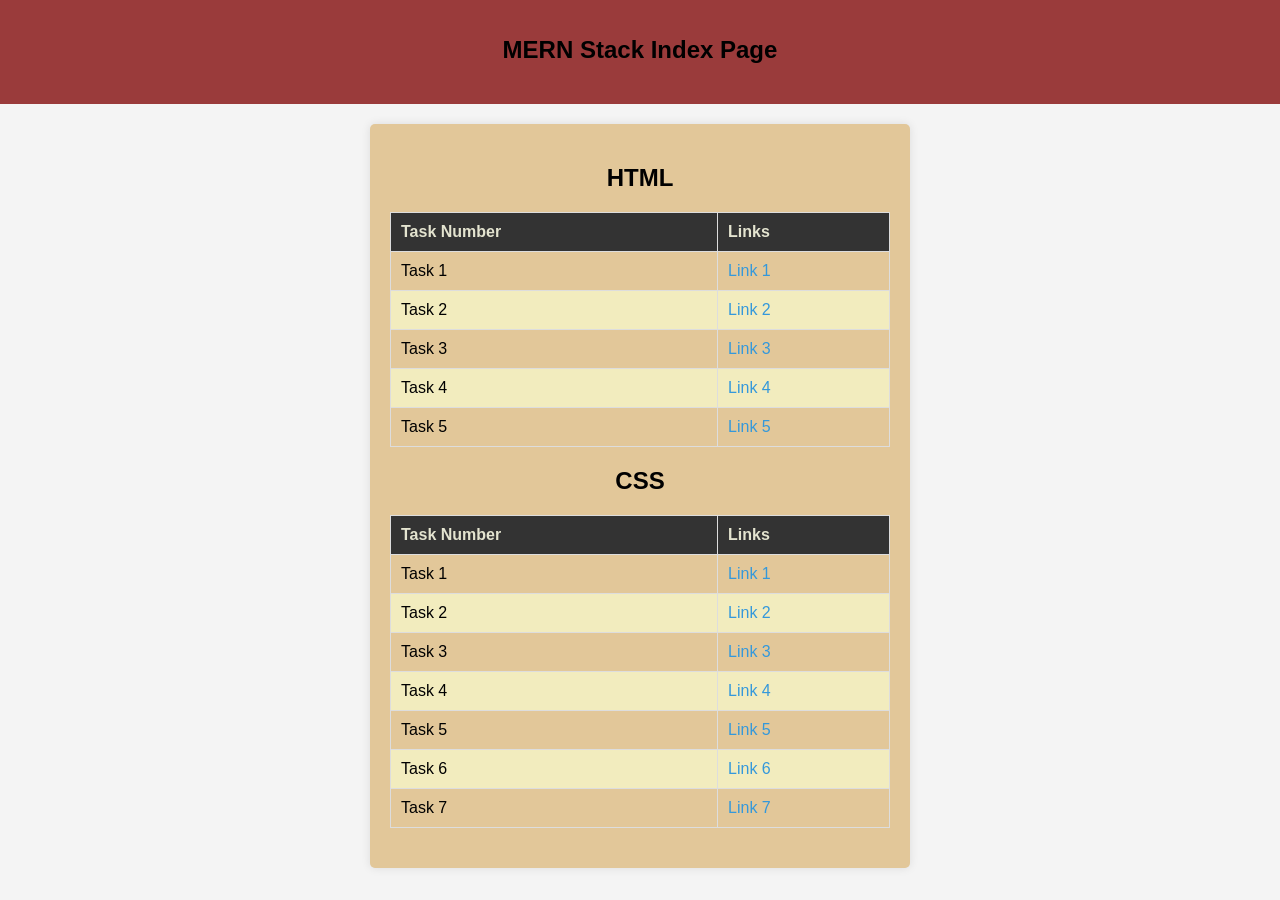
<file: index.html>
<!DOCTYPE html>
<html lang="en">
<head>
    <meta charset="UTF-8">
    <meta name="viewport" content="width=device-width, initial-scale=1.0">
    <title>Immadi Manikanta MERN-Index page</title>
    <style>
        body {
            font-family: Arial, sans-serif;
            background-color: #f4f4f4;
            margin: 0;
            padding: 0;
        }

        header {
            background-color: #9A3B3B;
            color: black;
            text-align: center;
            padding: 20px;
        }

        .container {
            width: 500px;
            margin: 20px auto;
            padding: 20px;
            background-color: #E2C799;
            border-radius: 5px;
            box-shadow: 0 0 10px rgba(0, 0, 0, 0.1);
        }

        h1 {
            font-size: 24px;
            margin-bottom: 20px;
        }
        H2{
            text-align: center;
        }

        table {
            width: 100%;
            border-collapse: collapse;
            margin-bottom: 20px;
        }

        th, td {
            border: 1px solid #ddd;
            padding: 10px;
            text-align: left;
        }

        th {
            background-color: #333;
            color:#E4E4D0;
        }

        tr:nth-child(even) {
            background-color: #F2ECBE;
        }

        a {
            text-decoration: none;
            color: #3498db;
        }

        a:hover {
            color: black;
        }
     </style>
</head>
<body>
    <header>
        <h1>MERN Stack Index Page</h1>
    </header>
    <div class="container">
        <h2>HTML</h2>
        <table>
            <thead>
                <tr>
                    <th>Task Number</th>
                    <th>Links</th>
                </tr>
            </thead>
            <tbody>
                <tr>
                    <td>Task 1</td>
                    <td><a href="HTML/task1.html">Link 1</a></td>
                </tr>
                <tr>
                    <td>Task 2</td>
                    <td><a href="HTML/task2.html">Link 2</a></td>
                </tr>
                <tr>
                    <td>Task 3</td>
                    <td><a href="HTML/task3.html">Link 3</a></td>
                </tr> <tr>
                    <td>Task 4</td>
                    <td><a href="HTML/task4.html">Link 4</a></td>
                </tr>
                <tr>
                    <td>Task 5</td>
                    <td><a href="HTML/task5.html">Link 5</a></td>
                </tr>
                       </tbody>
        </table>

        <h2>CSS</h2>
        <table>
            <thead>
                <tr>
                    <th>Task Number</th>
                    <th>Links</th>
                </tr>
            </thead>
            <tbody>
                <tr>
                    <td>Task 1</td>
                    <td><a href="CSS/TASK1.html">Link 1</a></td>
                </tr>
                <tr>
                    <td>Task 2</td>
                    <td><a href="CSS/TASK2.html">Link 2</a></td>
                </tr>
                <tr>
                    <td>Task 3</td>
                    <td><a href="CSS/TASK3.html">Link 3</a></td>
                </tr> <tr>
                    <td>Task 4</td>
                    <td><a href="CSS/TASK4.html">Link 4</a></td>
                </tr>
                <tr>
                    <td>Task 5</td>
                    <td><a href="CSS/TASK5.html">Link 5</a></td>
                </tr>
                <tr>
                    <td>Task 6</td>
                    <td><a href="CSS/TASK6.html">Link 6</a></td>
                </tr>
                <tr>
                    <td>Task 7</td>
                    <td><a href="CSS/TASK7.html">Link 7</a></td>
                </tr>
        
            </tbody>
        </table>
    </div>
</body>
</html>
</file>
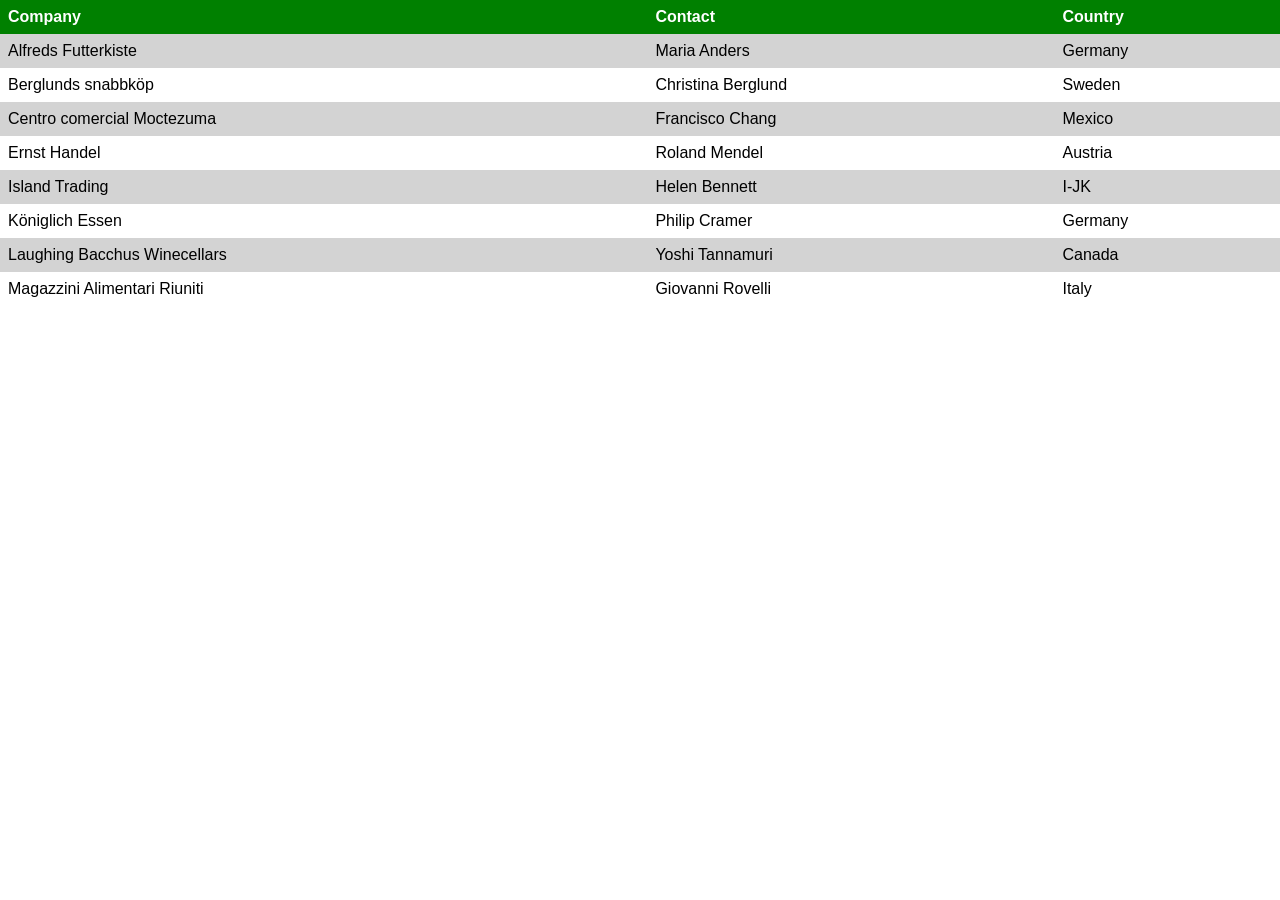
<file: CSS/TAAK3.html>
<!DOCTYPE html>
<html lang="en">
<head>
    <meta charset="UTF-8">
    <meta name="viewport" content="width=device-width, initial-scale=1.0">
    <link rel="stylesheet" href="TASK3.css">
    <title>Company Contact Country</title>
</head>
<body>
    <table class="my-table">
        <tr class="title-row" style="background-color: green;">
            <th>Company</th>
            <th>Contact</th>
            <th>Country</th>
        </tr>
        <tr>
            <td>Alfreds Futterkiste</td>
            <td>Maria Anders</td>
            <td>Germany</td>
        </tr>
        <tr>
            <td>Berglunds snabbköp</td>
            <td>Christina Berglund</td>
            <td>Sweden</td>
        </tr>
        <tr>
            <td>Centro comercial Moctezuma</td>
            <td>Francisco Chang</td>
            <td>Mexico</td>
        </tr>
        <tr>
            <td>Ernst Handel</td>
            <td>Roland Mendel</td>
            <td>Austria</td>
        </tr>
        <tr>
            <td>Island Trading</td>
            <td>Helen Bennett</td>
            <td>I-JK</td>
        </tr>
        <tr>
            <td>Königlich Essen</td>
            <td>Philip Cramer</td>
            <td>Germany</td>
        </tr>
        <tr>
            <td>Laughing Bacchus Winecellars</td>
            <td>Yoshi Tannamuri</td>
            <td>Canada</td>
        </tr>
        <tr>
            <td>Magazzini Alimentari Riuniti</td>
            <td>Giovanni Rovelli</td>
            <td>Italy</td>
        </tr>
    </table>
</body>
</html>
</file>
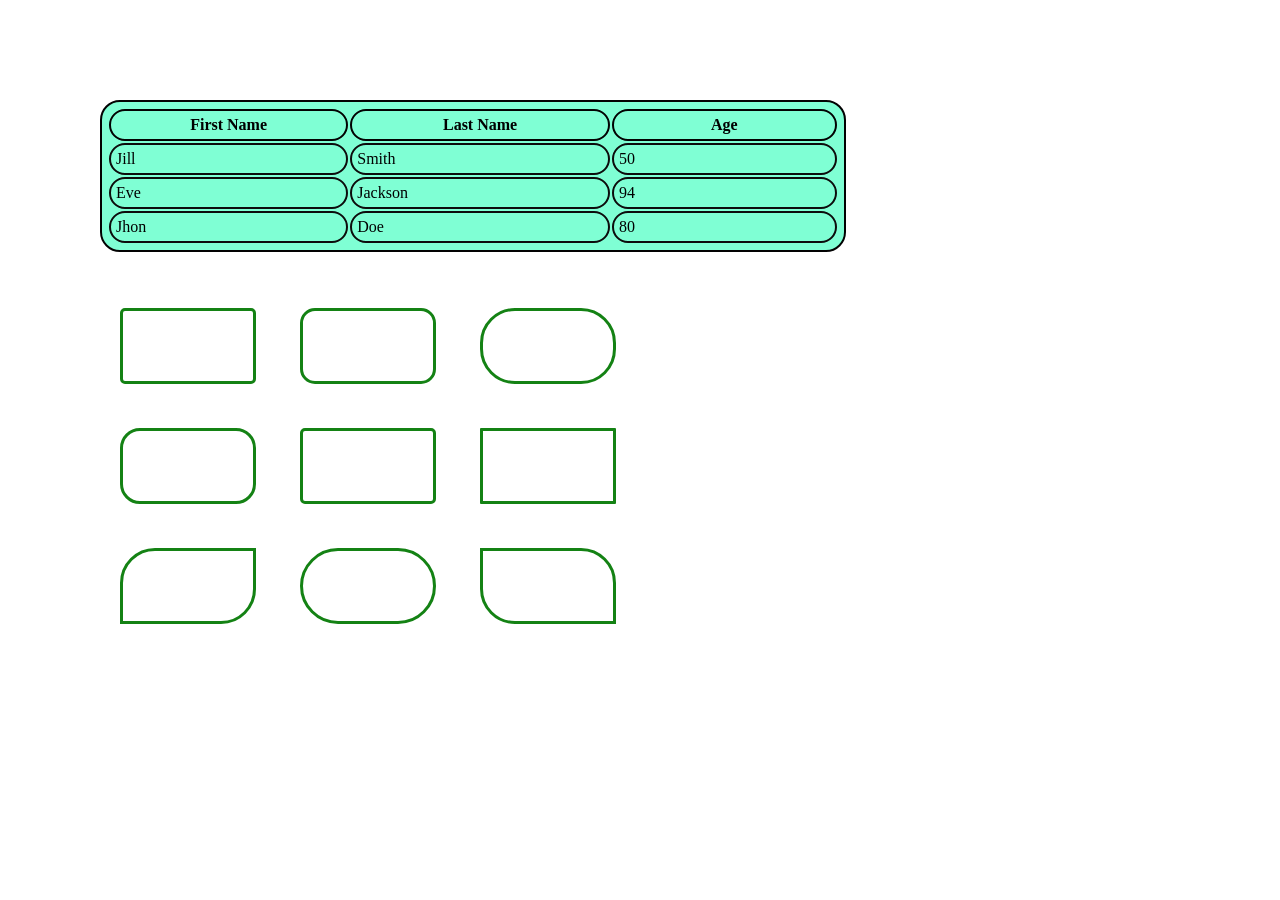
<file: CSS/TASK1.html>
<!DOCTYPE html>
<html lang="en">
    <head>
        <meta charset="UTF-8">
        <meta name="viewport">
        <title>Task-6</title>
        <style>
            body
            {
                margin: 100px;
                margin-top: 100px;
            }
            table,td,tr
            {
                padding: 5px;
                padding-right: 200px;
                border-width: 2px;
                border-style: solid;
                border-color: rgb(12, 12, 12);
                background-color: aquamarine;
                /* border-collapse: collapse; */
                border-radius: 30px;
            }
            table,th{
                padding: 5px;
                border-width: 2px;
                border-style: solid;
                border-color: rgb(2, 2, 2);
                background-color: aquamarine;
                /* border-collapse: collapse; */
                border-radius: 20px;
            }
            .rect
            {
                border-style: solid;
                border-color: rgb(20, 130, 20);
                height: 70px;
                width: 130px;
                border-radius: 5px;
                display: inline-block;
                margin: 20px;
            }
            .rect1
            {
                border-style: solid;
                border-color: rgb(20, 130, 20);
                height: 70px;
                width: 130px;
                border-radius: 15px;
                display: inline-block;
                margin: 20px;
            }
            .rect2
            {
                border-style: solid;
                border-color: rgb(20, 130, 20);
                height: 70px;
                width: 130px;
                border-radius: 35px;
                display: inline-block;
                margin: 20px;
            }
            .rect3
            {
                border-style: solid;
                border-color: rgb(20, 130, 20);
                height: 70px;
                width: 130px;
                border-radius: 20px;
                display: inline-block;
                margin: 20px;
            }
            .rect4
            {
                border-style: solid;
                border-color: rgb(20, 130, 20);
                height: 70px;
                width: 130px;
                border-radius: 5px;
                display: inline-block;
                margin: 20px;
            }
            .rect5
            {
                border-style: solid;
                border-color: rgb(20, 130, 20);
                height: 70px;
                width: 130px;
                border-radius: 1px;
                display: inline-block;
                margin: 20px;
            }
            .rect6
            {
                border-style: solid;
                border-color: rgb(20, 130, 20);
                height: 70px;
                width: 130px;
                border-radius: 35px 0px 35px 0px;
                display: inline-block;
                margin: 20px;
            }
            .rect7
            {
                border-style: solid;
                border-color: rgb(20, 130, 20);
                height: 70px;
                width: 130px;
                border-radius: 50px;
                display: inline-block;
                margin: 20px;
            }
            .rect8
            {
                border-style: solid;
                border-color: rgb(20, 130, 20);
                height: 70px;
                width: 130px;
                border-radius: 0px 35px 0px 35px;
                display: inline-block;
                margin: 20px;
            }
        </style>
    </head>
    <body>
        <table class="table" border>
            <tr>

               <th>First Name</th>
               <th>Last Name</th>
               <th>Age</th>
            </tr>
            <tr>
                <td>Jill</td>
               <td>Smith</td>
               <td>50</td>
            </tr>
            <tr>
                <td>Eve</td>
                <td>Jackson</td>
                <td>94</td>
            </tr>
            <tr>
                <td>
                    Jhon
                </td>
                <td>Doe</td>
                <td>80</td>
            </tr>
         </table>
         <br>
         <br>
         <div class="rect"></div>
         <div class="rect1"></div>
         <div class="rect2"></div>
         <br>
         <div class="rect3"></div>
         <div class="rect4"></div>
         <div class="rect5"></div>
         <br>
         <div class="rect6"></div>
         <div class="rect7"></div>
         <div class="rect8"></div>
    </body>
<html>
</file>
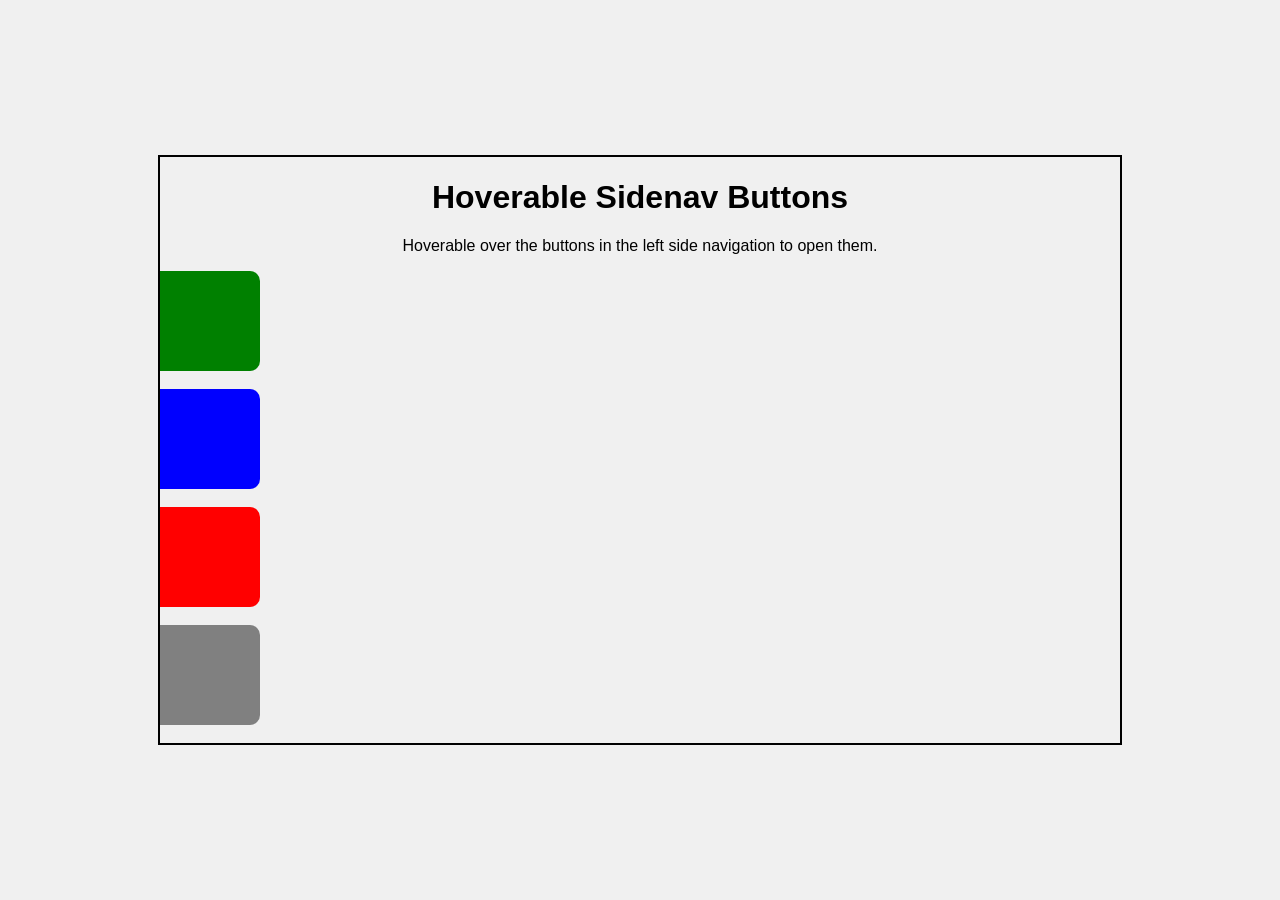
<file: CSS/TASK4.html>
<!DOCTYPE html>
<html lang="en">
<head>
    <meta charset="UTF-8">
    <meta name="viewport" content="width=device-width, initial-scale=1.0">
    <link rel="stylesheet" href="TASK4.css">
    <title>Hoverable Blocks</title>
</head>
<body>

    <div class="block-container" style="text-align: center;">
        <h1>Hoverable Sidenav Buttons</h1>
        <p>Hoverable over the buttons in the left side navigation to open them.</p>
        <div class="block green"></div><br>
        <div class="block blue"></div><br>
        <div class="block red"></div><br>
        <div class="block gray"></div><br>
    </div>
</body>
</html>
</file>
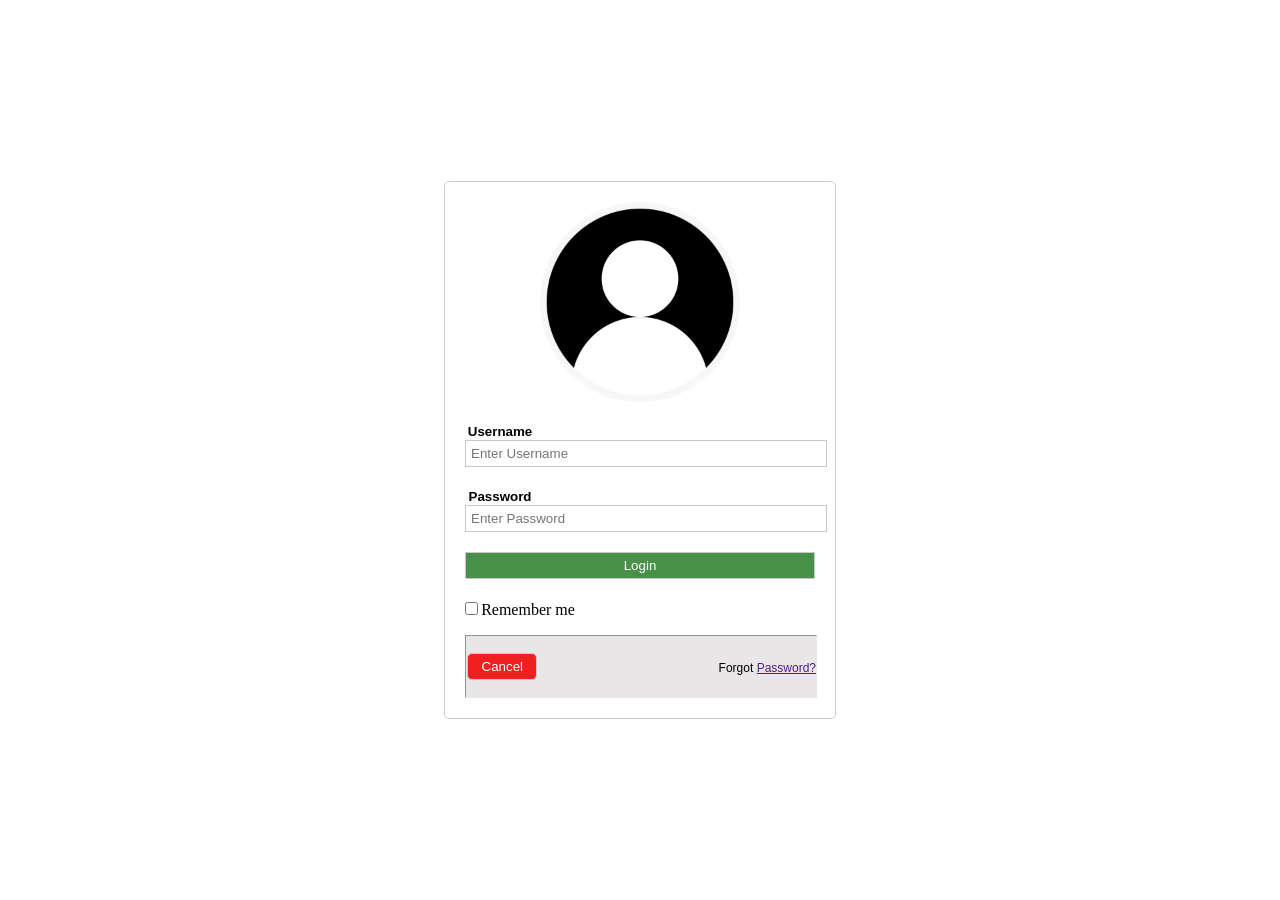
<file: CSS/TASK6.html>
<!DOCTYPE html>
<html lang="en">
<head>
    <meta charset="UTF-8" />
    <meta name="viewport" content="width=device-width, initial-scale=1.0" />
    <title>CSS - Task 6</title>
    <style>
        body {
            display: flex;
            justify-content: center;
            align-items: center;
            min-height: 100vh;
            margin: 0;
        }
        .container {
            text-align: center;
            background-color: #fff;
            padding: 20px;
            border: 1px solid #ccc;
            border-radius: 5px;
            width: 350px; 
        }

        .bigRoundPicture {
            display: block;
            width: 200px;
            height: 200px;
            border-radius: 50%;
            margin: 0 auto 20px;
        }

        .inputLabel {
            
            font-family: "Lucida Sans", "Lucida Sans Regular", "Lucida Grande",
                "Lucida Sans Unicode", Geneva, Verdana, sans-serif;
            font-weight: bold;
            font-size: 10pt;
            margin-left: -280px;
        }

        .inputField {
            font-family: "Lucida Sans", "Lucida Sans Regular", "Lucida Grande",
                "Lucida Sans Unicode", Geneva, Verdana, sans-serif;
            border: 1px solid rgb(200, 200, 200);
            display: block;
            padding: 5px;
            margin-bottom: 20px;
            width: 100%;
        }

        .login {
            font-family: "Lucida Sans", "Lucida Sans Regular", "Lucida Grande",
                "Lucida Sans Unicode", Geneva, Verdana, sans-serif;
            color: white;
            background-color: rgb(73, 144, 73);
            border: 1px solid rgb(200, 200, 200);
            width: 100%;
            padding: 5px;
            margin-bottom: 20px;
        }

        .rememberMe {
            font-family: "Lucida Sans", "Lucida Sans Regular", "Lucida Grande",
                "Lucida Sans Unicode", Geneva, Verdana, sans-serif;
            margin-bottom: 20px;
            margin-left: -240px;
        }

        .moreOptions {
            background-color: rgb(232, 230, 230);
            border: 1px inset rgb(231, 231, 231);
            width: 100%;
        }

        .cancel {
            font-family: "Lucida Sans", "Lucida Sans Regular", "Lucida Grande",
                "Lucida Sans Unicode", Geneva, Verdana, sans-serif;
            color: white;
            background-color: rgb(240, 32, 32);
            border: 1px solid rgb(200, 200, 200);
            border-radius: 5px;
            width: 70px;
            margin-top: 17px;
            margin-bottom: 17px;
            padding: 5px;
            margin-left: -180px;
        }

        .forgotPass {
            float: right;
            font-family: "Lucida Sans", "Lucida Sans Regular", "Lucida Grande",
                "Lucida Sans Unicode", Geneva, Verdana, sans-serif;
            font-size: 9pt;
            margin-top: 25px;
        }
    </style>
</head>
<body>
<div class="container">
    <img src="user.png" alt="Big Round Picture" class="bigRoundPicture" />

    <form action="">
        <div>
            <label for="" class="inputLabel">Username</label>
            <input type="text" placeholder="Enter Username" class="inputField" />
        </div>

        <div>
            <label for="" class="inputLabel">Password</label>
            <input type="password" placeholder="Enter Password" class="inputField" />
        </div>

        <input type="button" value="Login" class="login" />

        <div><input type="checkbox" class="rememberMe" />Remember me</div>

        <div class="moreOptions">
            <input type="button" class="cancel" value="Cancel" />
            <p class="forgotPass">Forgot <a href="">Password?</a></p>
        </div>
    </form>
</div>
</body>
</html>
</file>
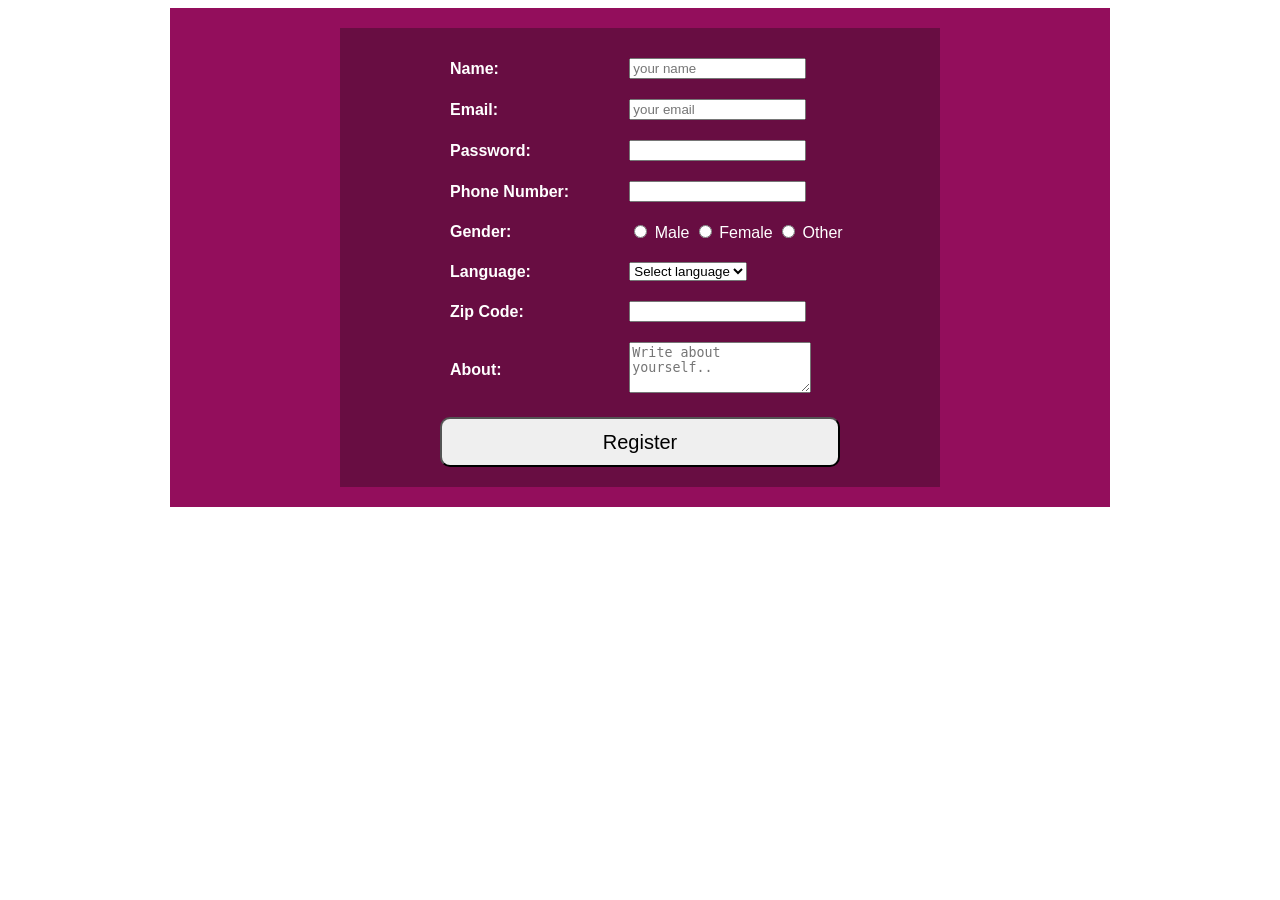
<file: CSS/TASK7.html>
<!DOCTYPE html>
<html lang="en">
<head>
    <meta charset="UTF-8">
    <meta name="viewport" content="width=device-width, initial-scale=1.0">
    <title>Registration Form</title>
    <style>
        .outer-box {
            background-color: rgb(147, 14, 92);
            width: 600px;
            margin: auto;
            padding-left: 170px;
            padding-right: 170px;
            padding-top: 20px;
            padding-bottom: 20px;
            
        }

        .inner-box {
            padding: 20px;
            padding-left:100px;
            background-color: rgb(104, 13, 66);
            font-family: Arial, Helvetica, sans-serif;
            color: white;
        }

        table {
            width: 100%;
        }

        table, th, td {
            border-collapse: collapse;
            
        }

        th, td {
            padding: 10px;
            text-align: left;
        }
        

        .register-button {
            margin-top: 10px;
            padding-right: 200px;
            text-align: center;
            
            
        }
    </style>
</head>
<body>
    <div class="outer-box">
        <div class="inner-box">
            
            <form>
                <table>
                    <tr>
                        <th>Name:</th>
                        <td><input type="text" name="name" placeholder="your name"></td>
                    </tr>
                    <tr>
                        <th>Email:</th>
                        <td><input type="email" name="email" placeholder="your email"></td>
                    </tr>
                    <tr>
                        <th>Password:</th>
                        <td><input type="password" name="password"></td>
                    </tr>
                    <tr>
                        <th>Phone Number:</th>
                        <td><input type="text" name="number"></td>
                             </td>
                    </tr>
                    <tr>
                        <th>Gender:</th>
                        <td>
                            <input type="radio" name="gender" value="male"> Male
                            <input type="radio" name="gender" value="female"> Female
                            <input type="radio" name="gender" value="other"> Other
                        </td>
                    </tr>
                    <tr>
                        <th>Language:</th>
                        <td><select>  
                            <option value="lan">Select language</option>  
                            <option >Hindi</option>  
                            <option >English</option>  
                            <option >Tamil</option>  
                            <option >Telugu</option>  </select>
                            </td>
                    </tr>
                    <tr>
                        <th>Zip Code:</th>
                        <td><input type="text" name="zip"></td>
                    </tr>
                    <tr>
                        <th>About:</th>
                        <td><textarea name="about" rows="3" placeholder="Write about yourself.."></textarea></td>
                    </tr>
                </table>
                <div class="register-button">
                    <input type="submit" value="Register" style="height:50px; width:400px;border-radius: 10px; font-size: 20px;text-decoration: bold;">
                </div>
            </form>
        </div>
    </div>
</body>
</html>
</file>
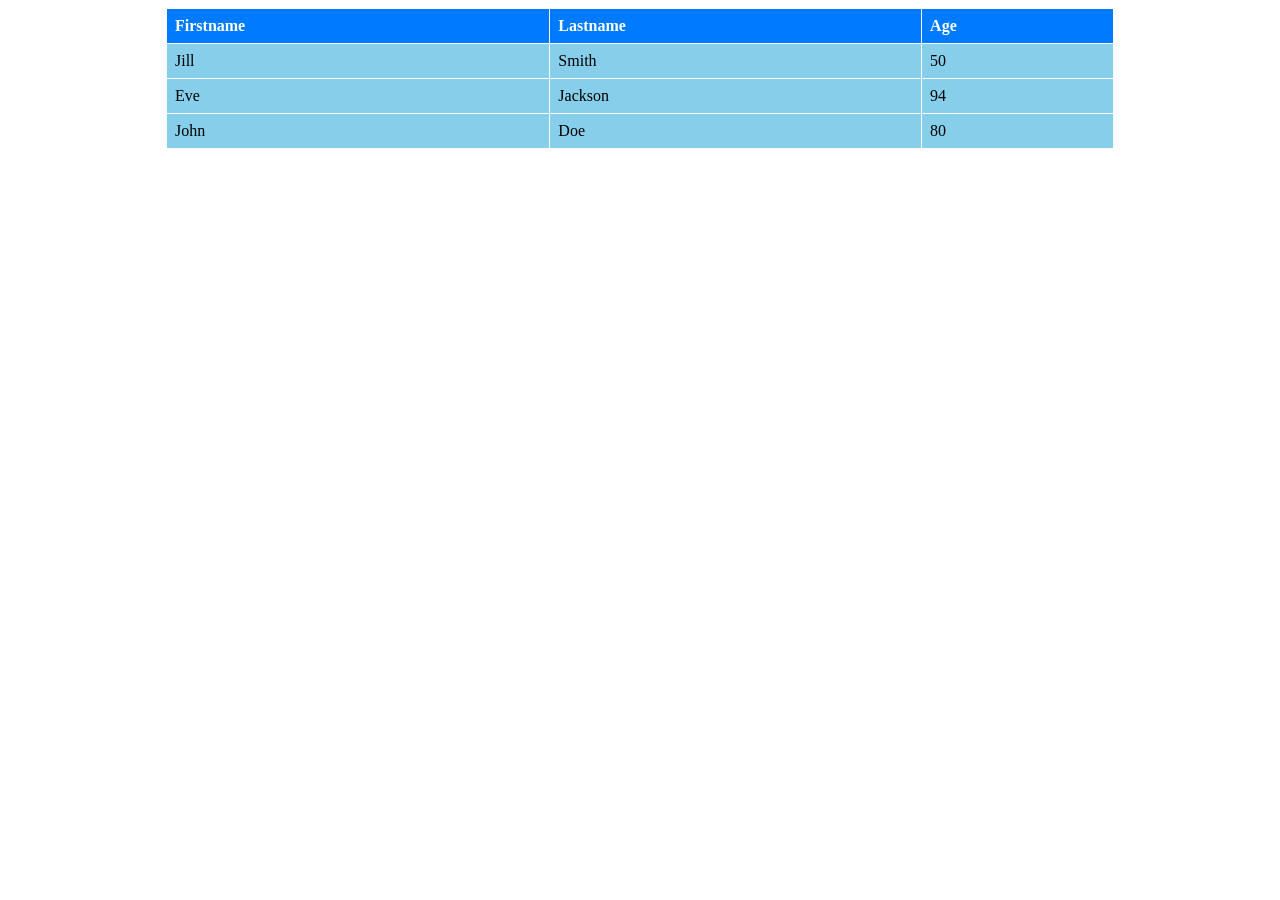
<file: HTML/task1.html>
<!DOCTYPE html>
<html>
<head>
    <style>
        table {
            border-collapse: collapse;
            width: 75%;
            margin: 0 auto;
            background-color: skyblue;
        }

        th, td {
            border: 1px solid white;
            padding: 8px;
            text-align: left;
        }

        th {
            background-color: #007BFF;
            color: white;
        }
    </style>
</head>
<body>
    <table>
        <tr>
            <th>Firstname</th>
            <th>Lastname</th>
            <th>Age</th>
        </tr>
        <tr>
            <td>Jill</td>
            <td>Smith</td>
            <td>50</td>
        </tr>
        <tr>
            <td>Eve</td>
            <td>Jackson</td>
            <td>94</td>
        </tr>
        <tr>
            <td>John</td>
            <td>Doe</td>
            <td>80</td>
        </tr>
    </table>
</body>
</html>
</file>
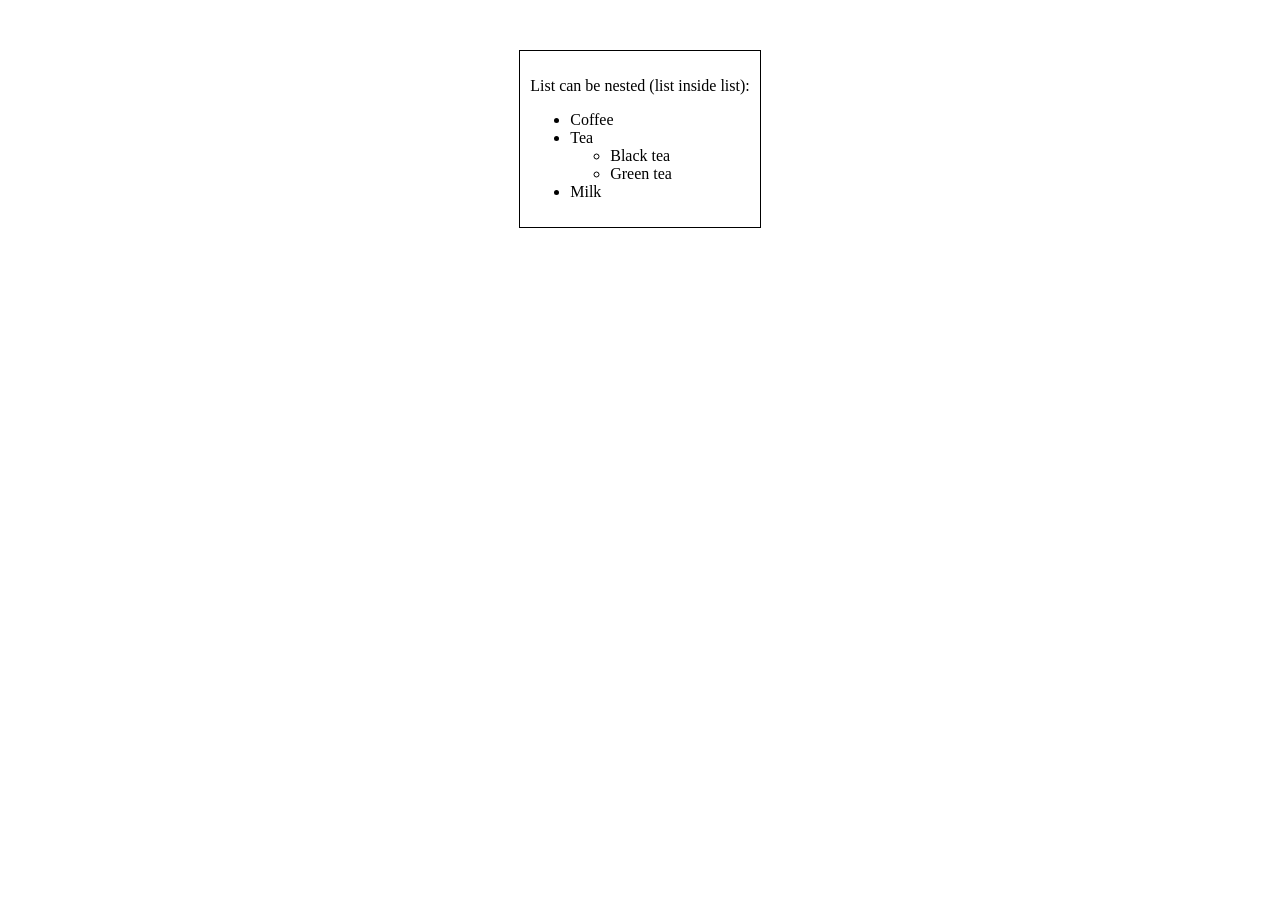
<file: HTML/task2.html>
<!DOCTYPE html>
<html lang="en">
<head>
    <meta charset="UTF-8">
    <meta name="viewport" content="width=device-width, initial-scale=1.0">
    <title>task 2</title>
</head>
<body>
    
    <div style="border: 1px solid black; padding: 10px; width: fit-content; margin: auto; margin-top: 50px;">

        <p>List can be nested (list inside list):</p>

        <ul>
        
        <li>Coffee</li>
        <li>Tea
          <ul>
            <li>Black tea</li>
            <li>Green tea</li> 
          </ul>
        </li>
        <li>Milk</li>
        
        </ul>
        
        </div>
</body>
</html>
</file>
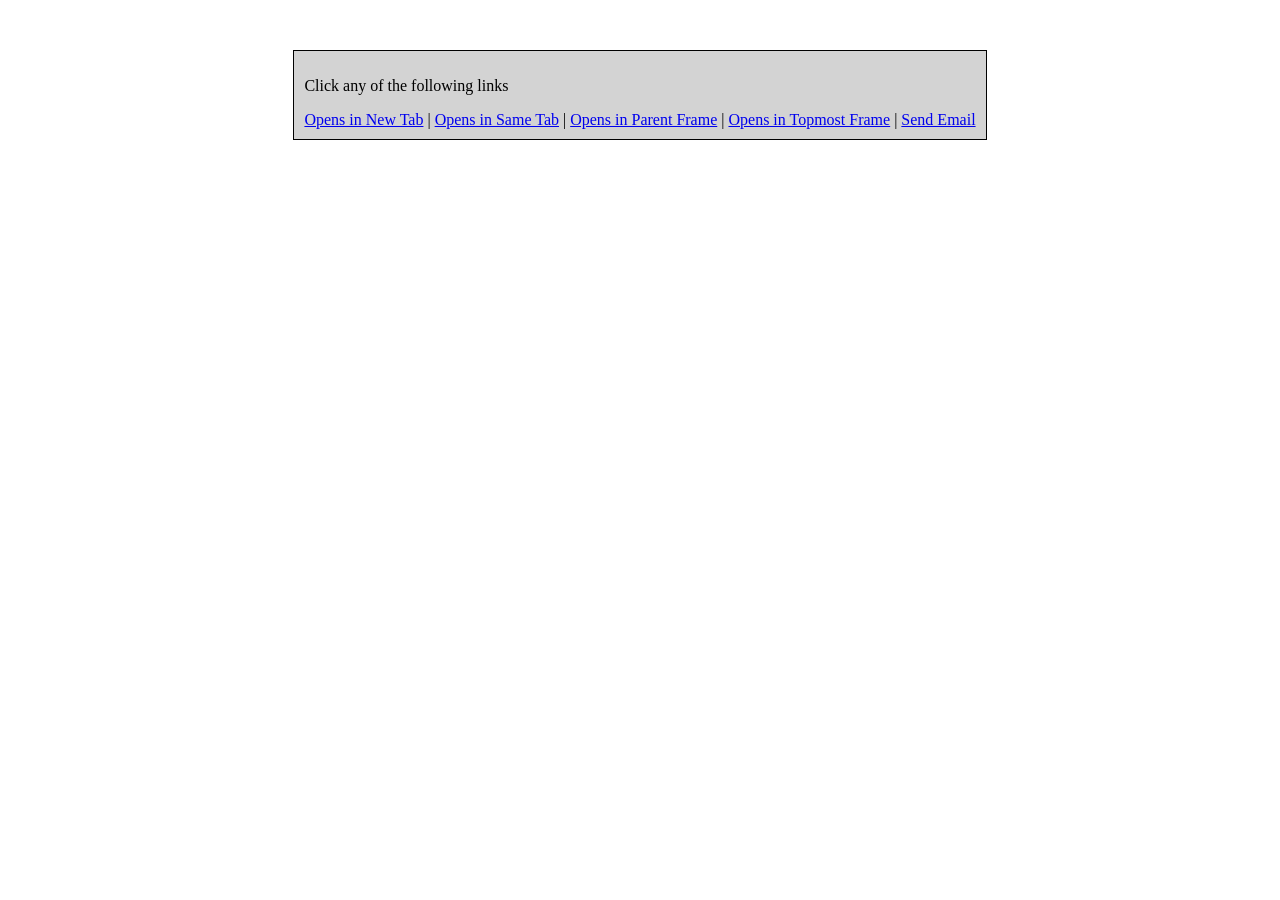
<file: HTML/task3.html>
<!DOCTYPE html>
<html>
<head>
    <style>
        .link-separator::after {
            content: " | ";
        }
    </style>
</head>
<body>
    <div style="background-color: lightgray; border: 1px solid black; padding: 10px; width: fit-content; margin: auto; margin-top: 50px;">
    <p>Click any of the following links</p>
    <a href="https://google.com" target="_blank">Opens in New Tab</a><span class="link-separator"></span>
    <a href="#" target="_self">Opens in Same Tab</a><span class="link-separator"></span>
    <a href="#" target="_parent">Opens in Parent Frame</a><span class="link-separator"></span>
    <a href="#" target="_top">Opens in Topmost Frame</a><span class="link-separator"></span>
    <a href="mailto:maniimmadi3@gmail.com">Send Email</a>
    </div>
</body>
</html>
</file>
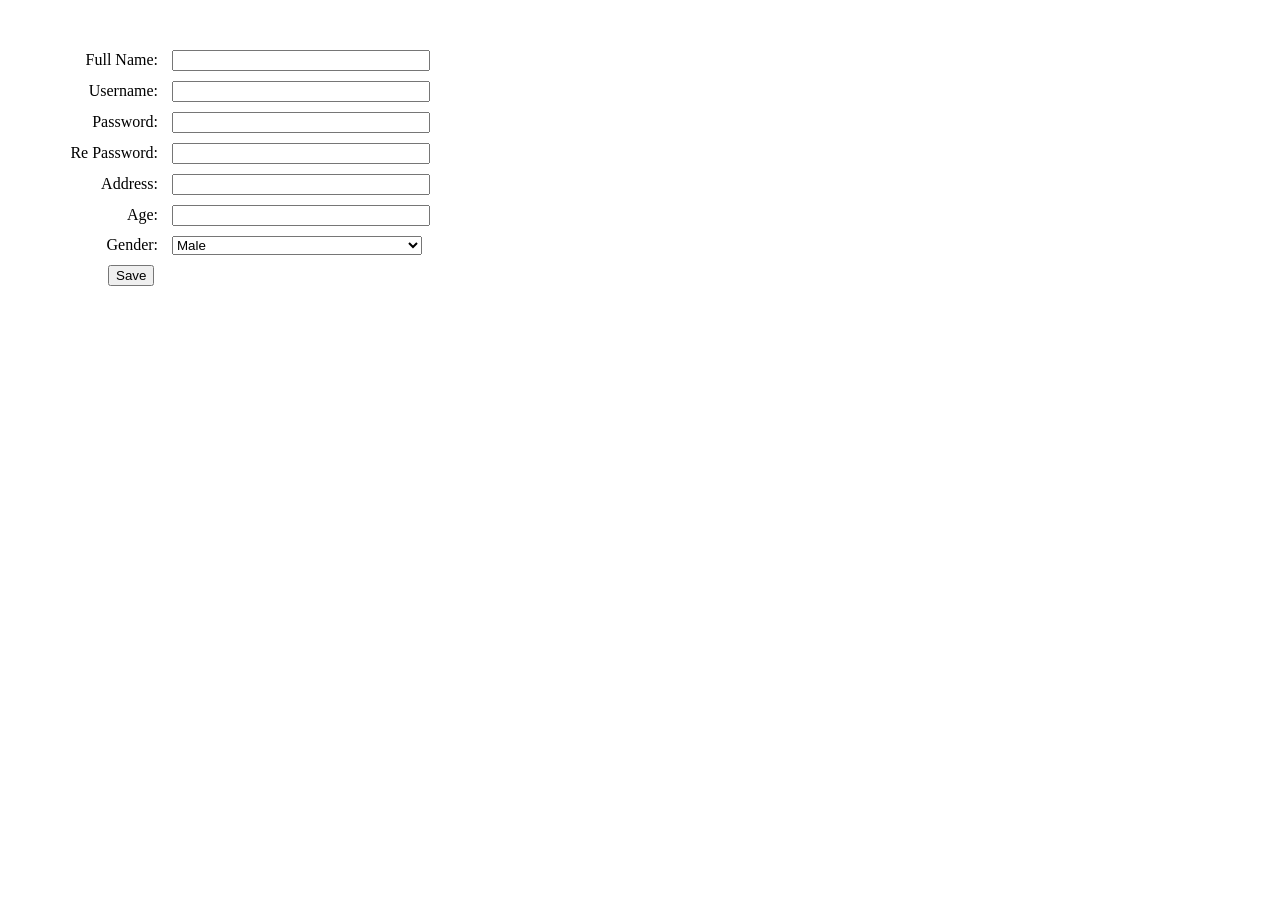
<file: HTML/task4.html>
<!DOCTYPE html>
<html lang="en">
<head>
    <meta charset="UTF-8">
    <meta name="viewport" content="width=device-width, initial-scale=1.0">
    <title>Evenly Spaced Form with Dropdown</title>
    <style>
    
        label {
            display: inline-block;
            width: 150px; 
            text-align: right;
            padding-right: 10px;
        }

        input, select {
            width: 250px; 
        }
        form{
            margin-top: 50px;
        }

        .form-group {
    
            margin-bottom: 10px;
        }

        button {
            margin-left: 100px; 
        }
    </style>
</head>
<body>
    <form>
        <div class="form-group">
            <label for="full-name">Full Name:</label>
            <input type="text" id="full-name" name="full-name">
        </div>
        <div class="form-group">
            <label for="username">Username:</label>
            <input type="text" id="username" name="username">
        </div>
        <div class="form-group">
            <label for="password">Password:</label>
            <input type="password" id="password" name="password">
        </div>
        <div class="form-group">
            <label for="re-password">Re Password:</label>
            <input type="password" id="re-password" name="re-password">
        </div>
        <div class="form-group">
            <label for="address">Address:</label>
            <input type="text" id="address" name="address">
        </div>
        <div class="form-group">
            <label for="age">Age:</label>
            <input type="text" id="age" name="age">
        </div>
        <div class="form-group">
            <label for="gender">Gender:</label>
            <select id="gender" name="gender">
                <option value="male">Male</option>
                <option value="female">Female</option>
                <option value="other">Other</option>
            </select>
        </div>
        <button type="submit">Save</button>
    </form>
</body>
</html>
</file>
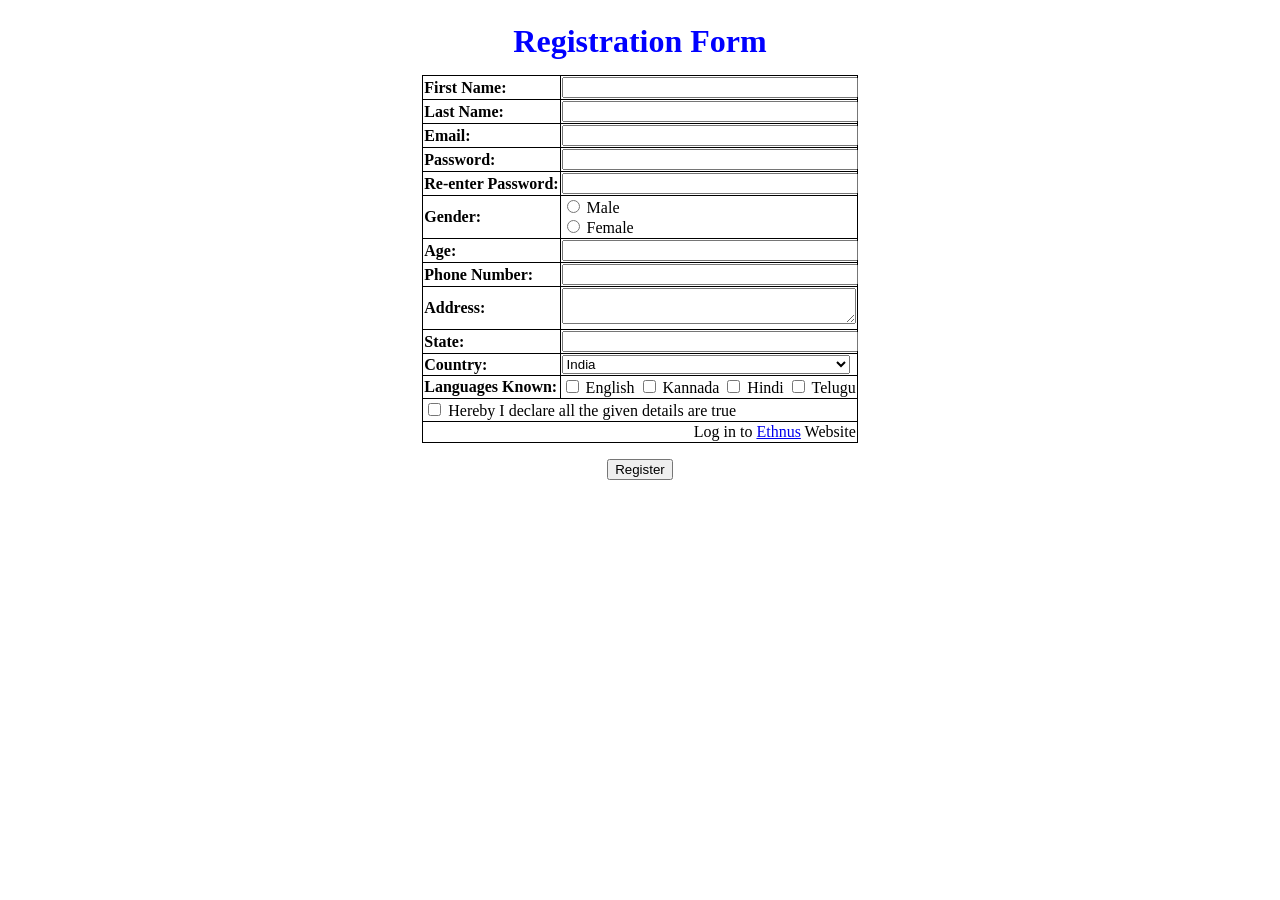
<file: HTML/task5.html>
<!DOCTYPE html>
<html>
<head>
    <style>
        h1 {
        text-align: center; 
        padding: 15px;
      }
        table {
            border-collapse: collapse;
            width: fit-content;
            margin: 0 auto;
            border: 1px solid black;
        }
        
        th, th,td {
            padding: 1px;
            text-align: left;
            border: 1px solid black; 
        }
        input[type="text"],
        input[type="email"],
        input[type="password"],
        input[type="number"],
        input[type="tel"],
        select,
        textarea {
            width: 98%; 
        }
        .gender-label {
            display: flex;
            align-items: center;
        }
        
        .gender-label input[type="radio"] {
            margin-right: 10px;
        }
        
        .login-link {
            text-align: right;
        }
    
    </style>
</head>
<body>
    <h1 style="margin: auto; color: blue;">Registration Form</h1>
    <table>
        <tr>
            <th>First Name:</th>
            <th><input type="text" id="first-name"></th>
        </tr>
        <tr>
            <th>Last Name:</th>
            <th><input type="text" id="last-name"></th>
        </tr>
        <tr>
            <th>Email:</th>
            <th><input type="email" id="email"></th>
        </tr>
        <tr>
            <th>Password:</th>
            <th><input type="password" id="password"></th>
        </tr>
        <tr>
            <th>Re-enter Password:</th>
            <th><input type="password" id="re-enter-password"></th>
        </tr>
        <tr>
            <th>Gender:</th>
            <td>
                <label><input type="radio" name="gender" value="male"> Male</label><br>
                <label><input type="radio" name="gender" value="female"> Female</label>
            </td>
        </tr>
        <tr>
            <th>Age:</th>
            <th><input type="number" id="age"></th>
        </tr>
        <tr>
            <th>Phone Number:</th>
            <th><input type="tel" id="phone-number"></th>
        </tr>
        <tr>
            <th>Address:</th>
            <th><textarea id="address"></textarea></th>
        </tr>
        <tr>
            <th>State:</th>
            <th><input type="text" id="state"></th>
        </tr>
        <tr>
            <th>Country:</th>
            <th>
                <select id="country" placeholder="Choose your country">
                    <option value="India">India</option>
                    <option value="USA">USA</option>
                    <option value="Canada">Canada</option>
                </select>
            </th>
        </tr>
        <tr>
            <th>Languages Known:</th>
            <td>
                <label><input type="checkbox" name="languages[]" value="English"> English</label>
                <label><input type="checkbox" name="languages[]" value="Kannada"> Kannada</label>
                <label><input type="checkbox" name="languages[]" value="Hindi"> Hindi</label>
                <label><input type="checkbox" name="languages[]" value="Telugu"> Telugu</label>
            </td>
            <tr>
                <td colspan="2"> 
                    <label>
                        <input type="checkbox"> Hereby I declare all the given details are true
                    </label>
                </td>
                <tr>
                    <td colspan="2" class="login-link">
                        <label>Log in to <a href="https://www.ethnus.com">Ethnus</a> Website</label>
                    </td>
                </tr>
            </table>
            <center><p><button name="submit" value="Submit">Register</button></p></center>
</body>
</html>
</file>
<file: CSS/TASK3.css>
body {
    font-family: Arial, sans-serif;
    margin: 0;
    padding: 0;
}

.my-table {
    border-collapse: collapse;
    width: 100%;
}

.title-row {
    background-color: green;
    color: white;
}

.my-table th, .my-table td {
    padding: 8px;
    text-align: left;
    
}

.my-table tr:nth-child(even) {
    background-color:lightgray;
}

.my-table tr:nth-child(odd) {
    background-color: white;
}
</file>
<file: CSS/TASK4.css>
body {
    font-family: Arial, sans-serif;
    margin: 0;
    padding: 0;
    display: flex;
    justify-content: center;
    align-items: center;
    height: 100vh;
    background-color: #f0f0f0;
}

.block-container {
    border: 2px solid black;
    width: 75%;
    flex-direction: column;
    align-items: flex-start; 
}

.block {
    width: 100px;
    height: 100px;
    margin: 0px 0;
    border-radius: 0px 10px 10px 0px;
    transition: transform 0.3s, background-color 0.3s;
}

.green {
    background-color: green;
}

.blue {
    background-color: blue;
}

.red {
    background-color: red;
}

.gray {
    background-color: gray;
}

.block:hover {
    transform: scale(1.1);
}
</file>
